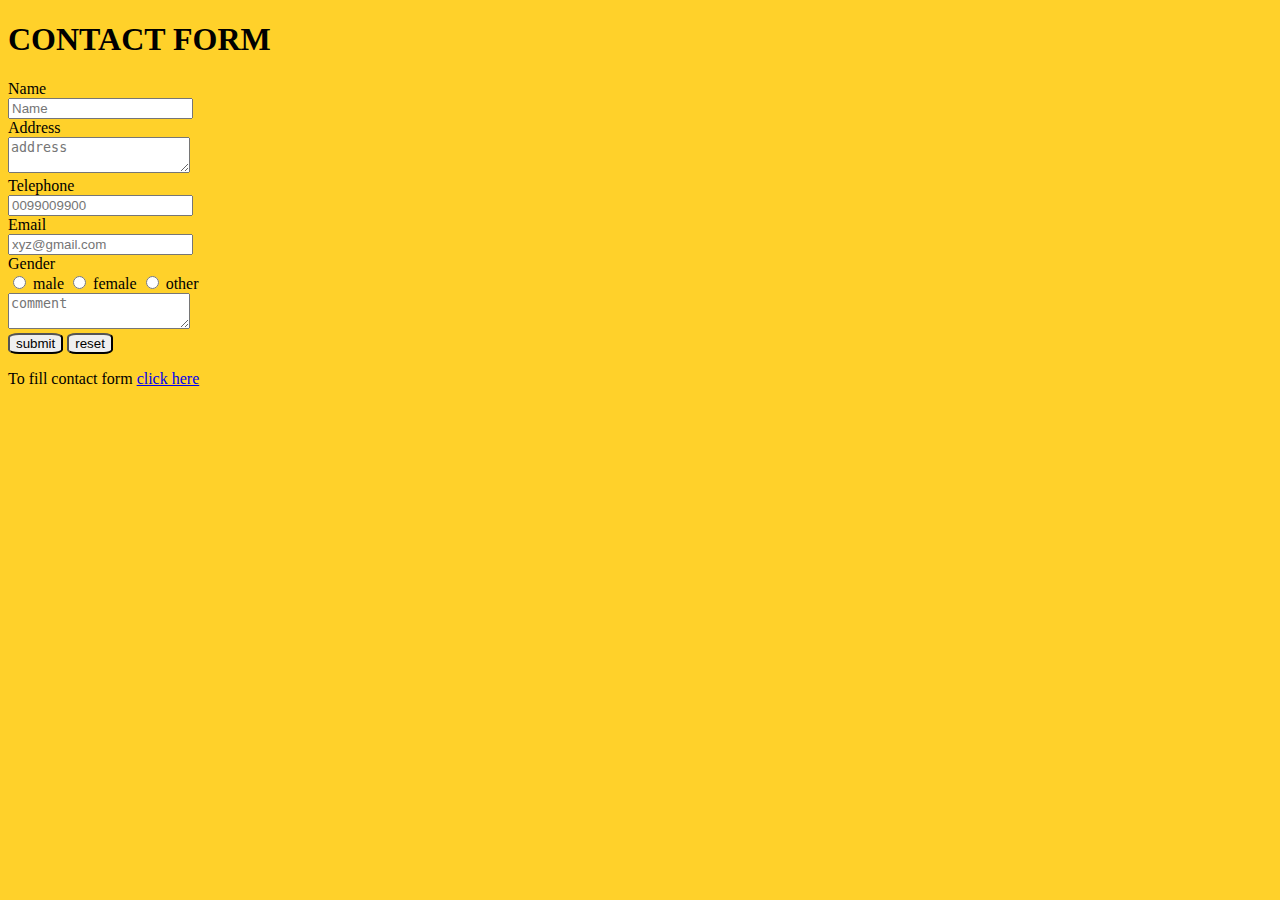
<file: Contact Form.html>
<!DOCTYPE html>
<html lang="en">
<head>
    <meta charset="UTF-8">
    <meta name="viewport" content="width=device-width, initial-scale=1.0">
    <title>Document</title>
    <link rel="stylesheet" href="Contact Form.css">
</head>
<body>
    <form>
        <h1>CONTACT FORM</h1>
        <div class="contactinfo"> 
        <label name="name">Name</label></br>
        <input type="text" id="name" placeholder="Name" required></br>

        <label name="address">Address</label></br>
        <textarea name="address" id="address" placeholder="address" required></textarea></br>

        <label name="telephone">Telephone</label></br>
        <input type="tel" id="telephone" placeholder="0099009900" minlength="10" maxlength="10" required></br>

        <label name="email">Email</label></br>
        <input type="email" id="email" placeholder="xyz@gmail.com" required></br>
        
        <label>Gender</label></br>
        <input type="radio" id="male" name="Gender" value="male" required>
        <label for="male">male</label>

        <input type="radio" id="female" name="Gender" value="female" required>
        <label for="female">female</label>

        <input type="radio" id="other" name="Gender" value="other" required>
        <label for="other">other</label></br>

        <textarea id="comment" name="comment" placeholder="comment"></textarea></br>

        
        <button type="submit" a href="#lgnform"></a>submit</button>
        <button type="reset">reset</button>
        </div> 
    </form>
   <p>To fill contact form <a href="login Form.html">click here</a></p>
</body>
</html>
</file>
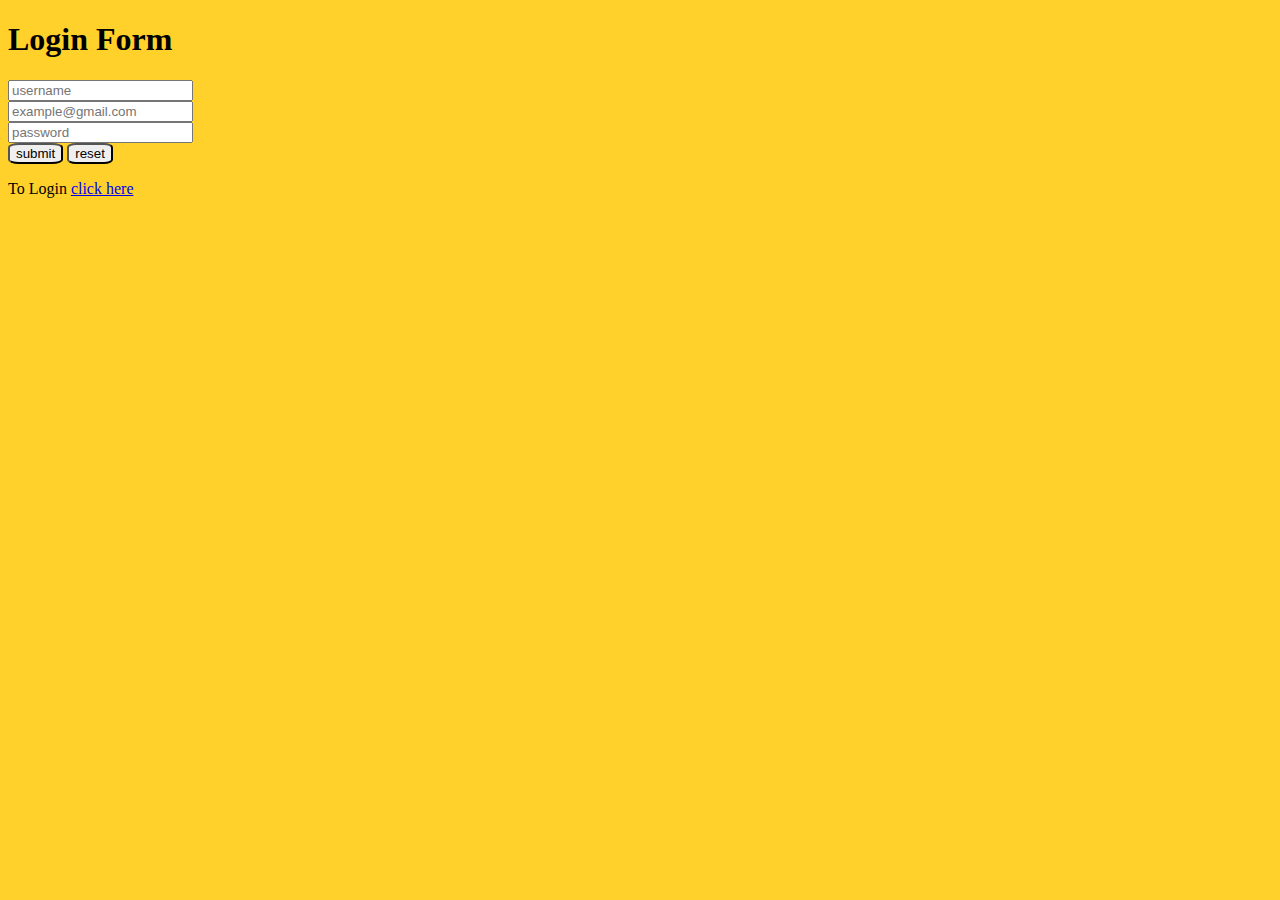
<file: login Form.html>
<!DOCTYPE html>
<html lang="en">
<head>
    <meta charset="UTF-8">
    <meta name="viewport" content="width=device-width, initial-scale=1.0">
    <title>Document</title>
    <link rel="stylesheet" href="Contact Form.css">
</head>
<body>
    <form>
    
    <h1>Login Form</h1>
    <label name="Loginfrom"></label>

    <input type="text" id="username" name="Loginfrom" placeholder="username" required></br>

    <input type="emai" id="email" name="Loginfrom" placeholder="example@gmail.com" required></br>

    <input type="password" id="password" name="Loginfrom" placeholder="password" required></br>
 
    <button type="submit" >submit</button>
    <button type="reset">reset</button>
    </form>
    <p>To Login <a href="Contact Form.html">click here</a></p>
</body>
</html>
</file>
<file: Contact Form.css>
body{
    background-color: rgb(255, 209, 42);
}

button{
    border-radius: 20%;
}
</file>
